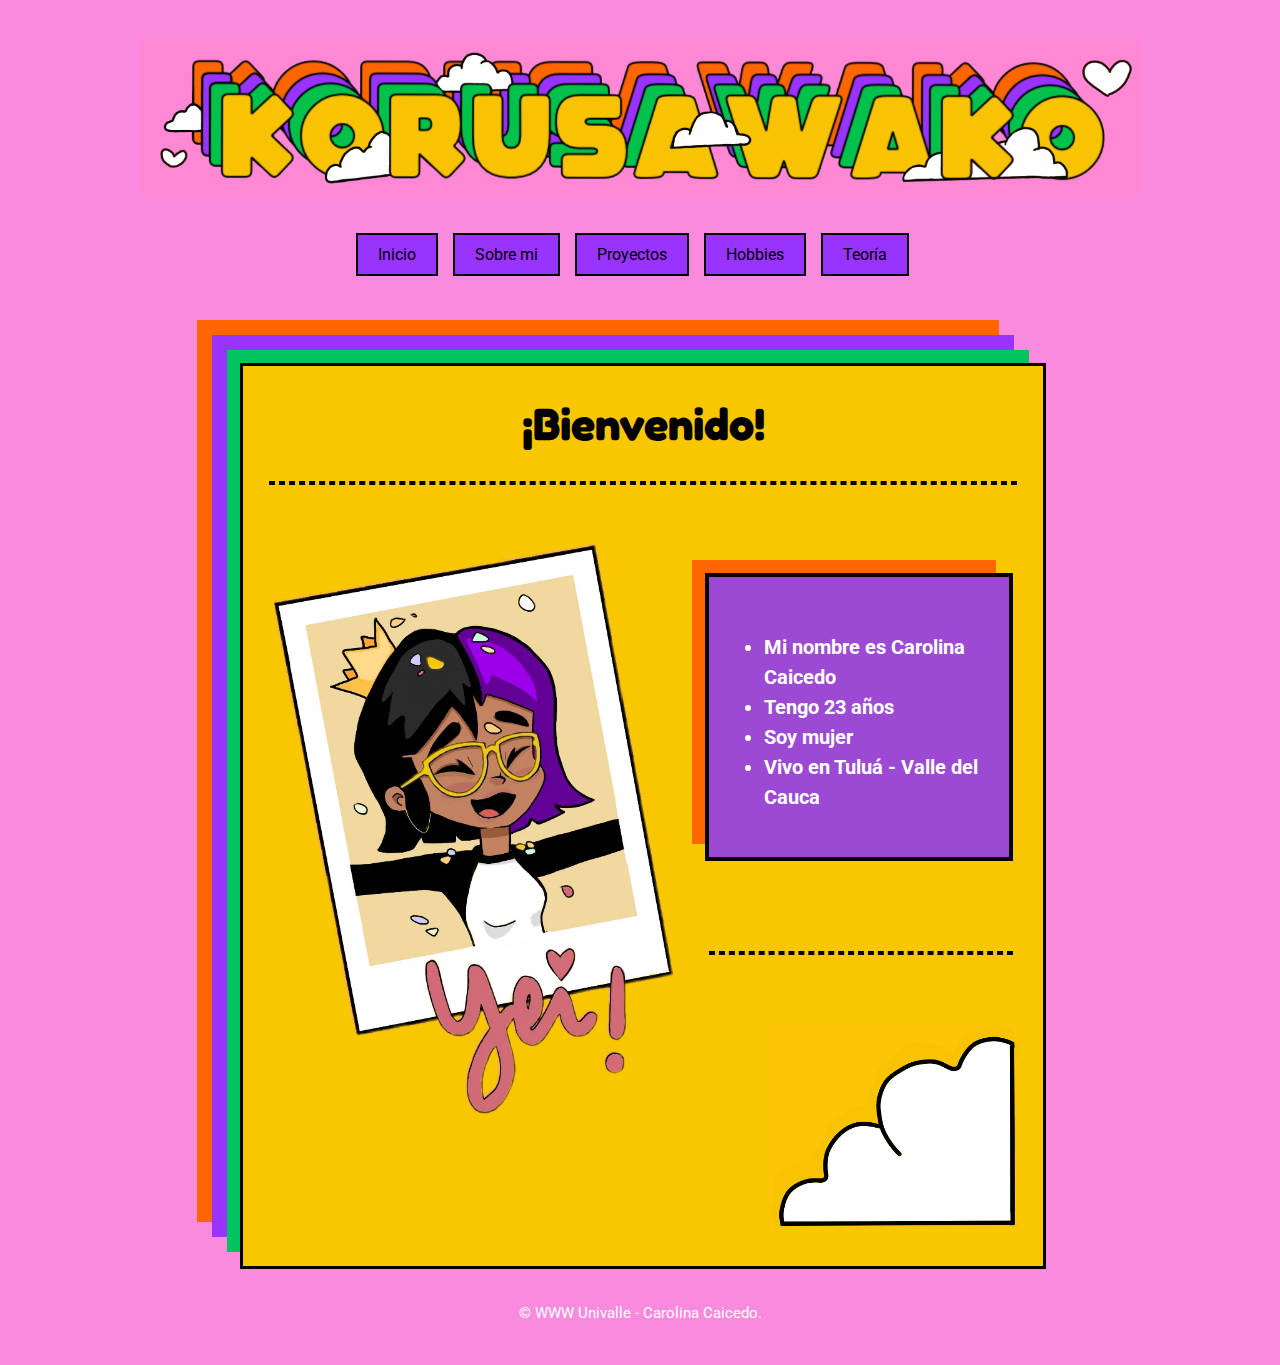
<file: index.html>
﻿<!DOCTYPE html>
<html lang="es">

<head>
    <meta charset="UTF-8">
    <meta name="viewport" content="width=device-width, initial-scale=1.0">
    <title>¡Art is a way of survival!</title>
    <link rel="shortcut icon" href="img/Icon.png" type="image/x-icon">
    <link rel="stylesheet" href="CSS/Estilos.css">
    <link href="https://fonts.googleapis.com/css2?family=Roboto:wght@500&display=swap" rel="stylesheet">
    <link href="https://fonts.googleapis.com/css2?family=Fredoka+One&display=swap" rel="stylesheet">

</head>

<body>

    <header>
        <img src="img/titulo.png" alt="korusawako" id="cabecera">
    </header>

    <nav class="menu">
        <ul class="group">

            <li><a href="index.html">Inicio</a></li>
            <li><a href="sobremi.html">Sobre mi</a></li>
            <li><a href="proyectos.html">Proyectos</a></li>
            <li><a href="hobbies.html">Hobbies</a> </li>
            <li><a href="teoria.html">Teoría</a></li>

        </ul>
    </nav>


    <section id="contenedor">
        <div id="cuadrado">
            
            <div id="contenido1">

                <h1>¡Bienvenido!</h1>
                <hr id="linea">
                <a href="https://www.instagram.com/korusawako" target="_blank"><img src="img/Bienvenidos.jpg" alt="ilustracion" id="ilustracion"></a>

                <div id="cuadrado1">
                <h3>
                    <ul>
                    <li>Mi nombre es Carolina Caicedo</li>
                    <li>Tengo 23 años</li>
                    <li>Soy mujer</li>
                    <li>Vivo en Tuluá - Valle del Cauca</li>
                    </ul>
                </h3>
                <br><br><br><br><hr id="linea1">
                <img src="img/nube.png" alt="nube" id="nube">
                </div>
                
            </div>
            
        </div>

    </section>


    <footer>
        <p>
            &copy; WWW Univalle - Carolina Caicedo.
        </p>
    </footer>

</body>

</html>
</file>
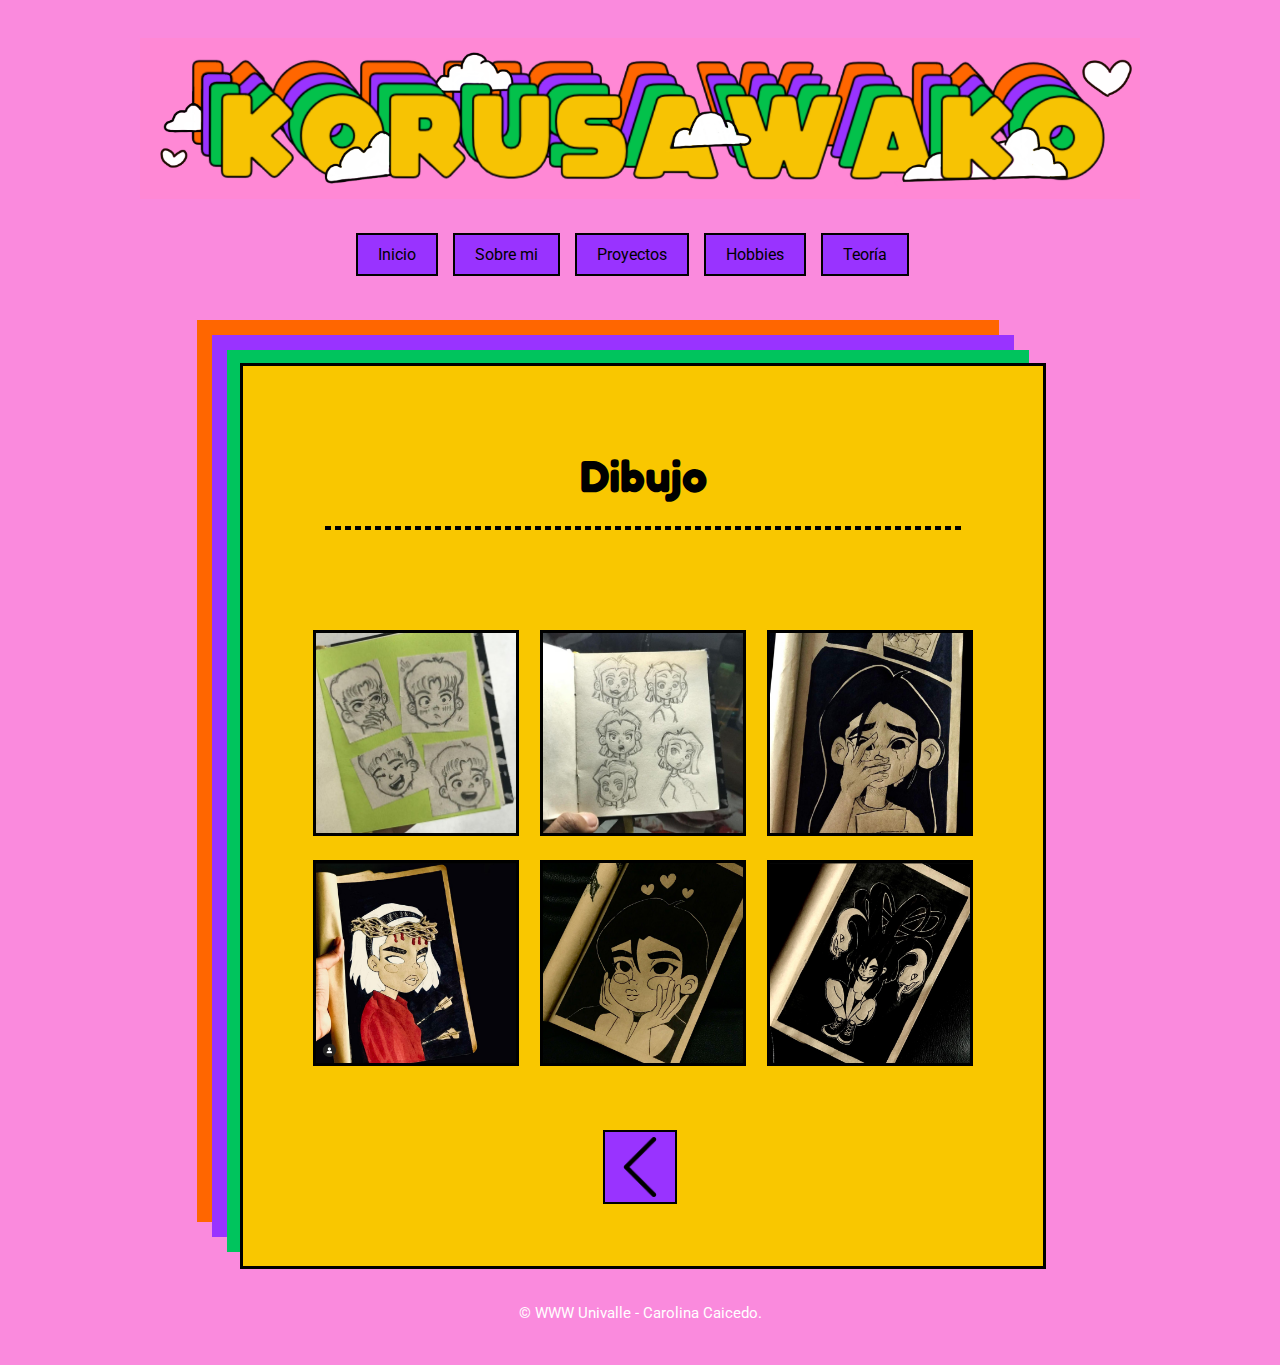
<file: dibujos.html>
<!DOCTYPE html>
<html lang="es">

<head>
    <meta charset="UTF-8">
    <meta name="viewport" content="width=device-width, initial-scale=1.0">
    <title>¡Art is a way of survival!</title>
    <link rel="shortcut icon" href="img/Icon.png" type="image/x-icon">
    <link rel="stylesheet" href="CSS/Estilos.css">
    <link href="https://fonts.googleapis.com/css2?family=Roboto:wght@500&display=swap" rel="stylesheet">
    <link href="https://fonts.googleapis.com/css2?family=Fredoka+One&display=swap" rel="stylesheet">

</head>

<body>

    <header>
        <img src="img/titulo.png" alt="korusawako" id="cabecera">
    </header>

    <nav class="menu">
        <ul class="group">

            <li><a href="index.html">Inicio</a></li>
            <li><a href="sobremi.html">Sobre mi</a></li>
            <li><a href="proyectos.html">Proyectos</a></li>
            <li><a href="hobbies.html">Hobbies</a> </li>
            <li><a href="teoria.html">Teoría</a></li>

        </ul>
    </nav>


    <section id="contenedor">
        <div id="cuadrado">

            <div id="contenido2">
               <h1>Dibujo</h1>
                <hr id="linea">
            </div>

                <ul class="galeria">
                    <li><a href="https://www.instagram.com/p/BfWzfZ-gCef/" target="_blank"><img src="img/dib0.jpg" alt="Dibujo1"></a></li>
                    <li><a href="https://www.instagram.com/p/BfKIH6SgHR1/" target="_blank"><img src="img/dib1.jpg" alt="Dibujo2"></a></li>
                    <li><a href="https://www.instagram.com/p/Bo5IDkeFgVn/" target="_blank"><img src="img/dib3.png" alt="Dibujo3"></a></li>
                    <li><a href="https://www.instagram.com/p/BwnSmm-n8c_/" target="_blank"><img src="img/dib4.png" alt="Dibujo4"></a></li>
                    <li><a href="https://www.instagram.com/p/B3sWl1_Jvn0/" target="_blank"><img src="img/dib6.png" alt="Dibujo6"></a></li>
                    <li><a href="https://www.instagram.com/p/B_ddYPzpbC1/" target="_blank"><img src="img/dib8.png" alt="Dibujo6"></a></li>
                </ul>
                
                <a href="hobbies.html"> <img src="img/back.png" alt="atras" id="atras"></a>       
            
        </div>

    </section>


    <footer>
        <p>
            &copy; WWW Univalle - Carolina Caicedo.
        </p>
    </footer>

</body>

</html>
</file>
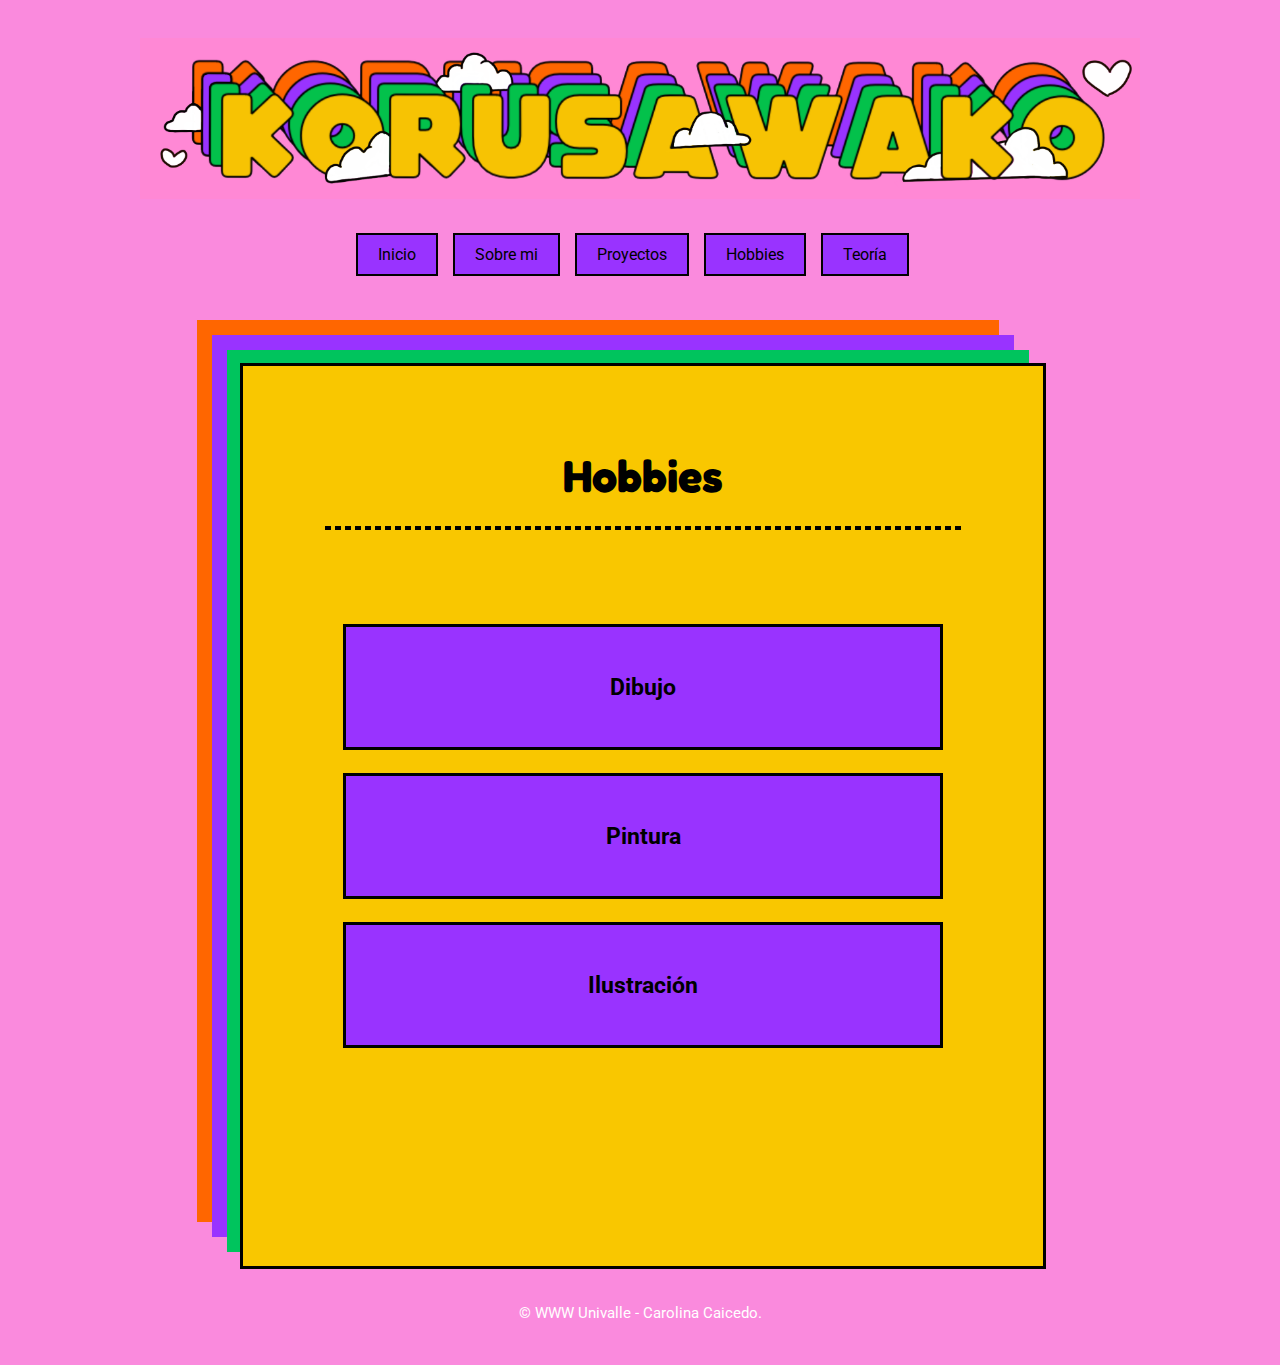
<file: hobbies.html>
<!DOCTYPE html>
<html lang="es">

<head>
    <meta charset="UTF-8">
    <meta name="viewport" content="width=device-width, initial-scale=1.0">
    <title>¡Art is a way of survival!</title>
    <link rel="shortcut icon" href="img/Icon.png" type="image/x-icon">
    <link rel="stylesheet" href="CSS/Estilos.css">
    <link href="https://fonts.googleapis.com/css2?family=Roboto:wght@500&display=swap" rel="stylesheet">
    <link href="https://fonts.googleapis.com/css2?family=Fredoka+One&display=swap" rel="stylesheet">

</head>

<body>

    <header>
        <img src="img/titulo.png" alt="korusawako" id="cabecera">
    </header>

    <nav class="menu">
        <ul class="group">

            <li><a href="index.html">Inicio</a></li>
            <li><a href="sobremi.html">Sobre mi</a></li>
            <li><a href="proyectos.html">Proyectos</a></li>
            <li><a href="hobbies.html">Hobbies</a> </li>
            <li><a href="teoria.html">Teoría</a></li>

        </ul>
    </nav>


    <section id="contenedor">
        <div id="cuadrado">

            <div id="contenido2">
                <h1>Hobbies</h1>
                <hr id="linea">

                <nav class="botones">
                    <ul>
                    <li><h3><a href="dibujos.html">Dibujo</a></h3></li> 
                    <li><h3><a href="Pinturas.html">Pintura</a></h3></li>
                    <li><h3><a href="Ilustracion.html">Ilustración</a></h3></li>
                    </ul>
                </nav>  

            </div>
                
            
        </div>

    </section>


    <footer>
        <p>
            &copy; WWW Univalle - Carolina Caicedo.
        </p>
    </footer>

</body>

</html>
</file>
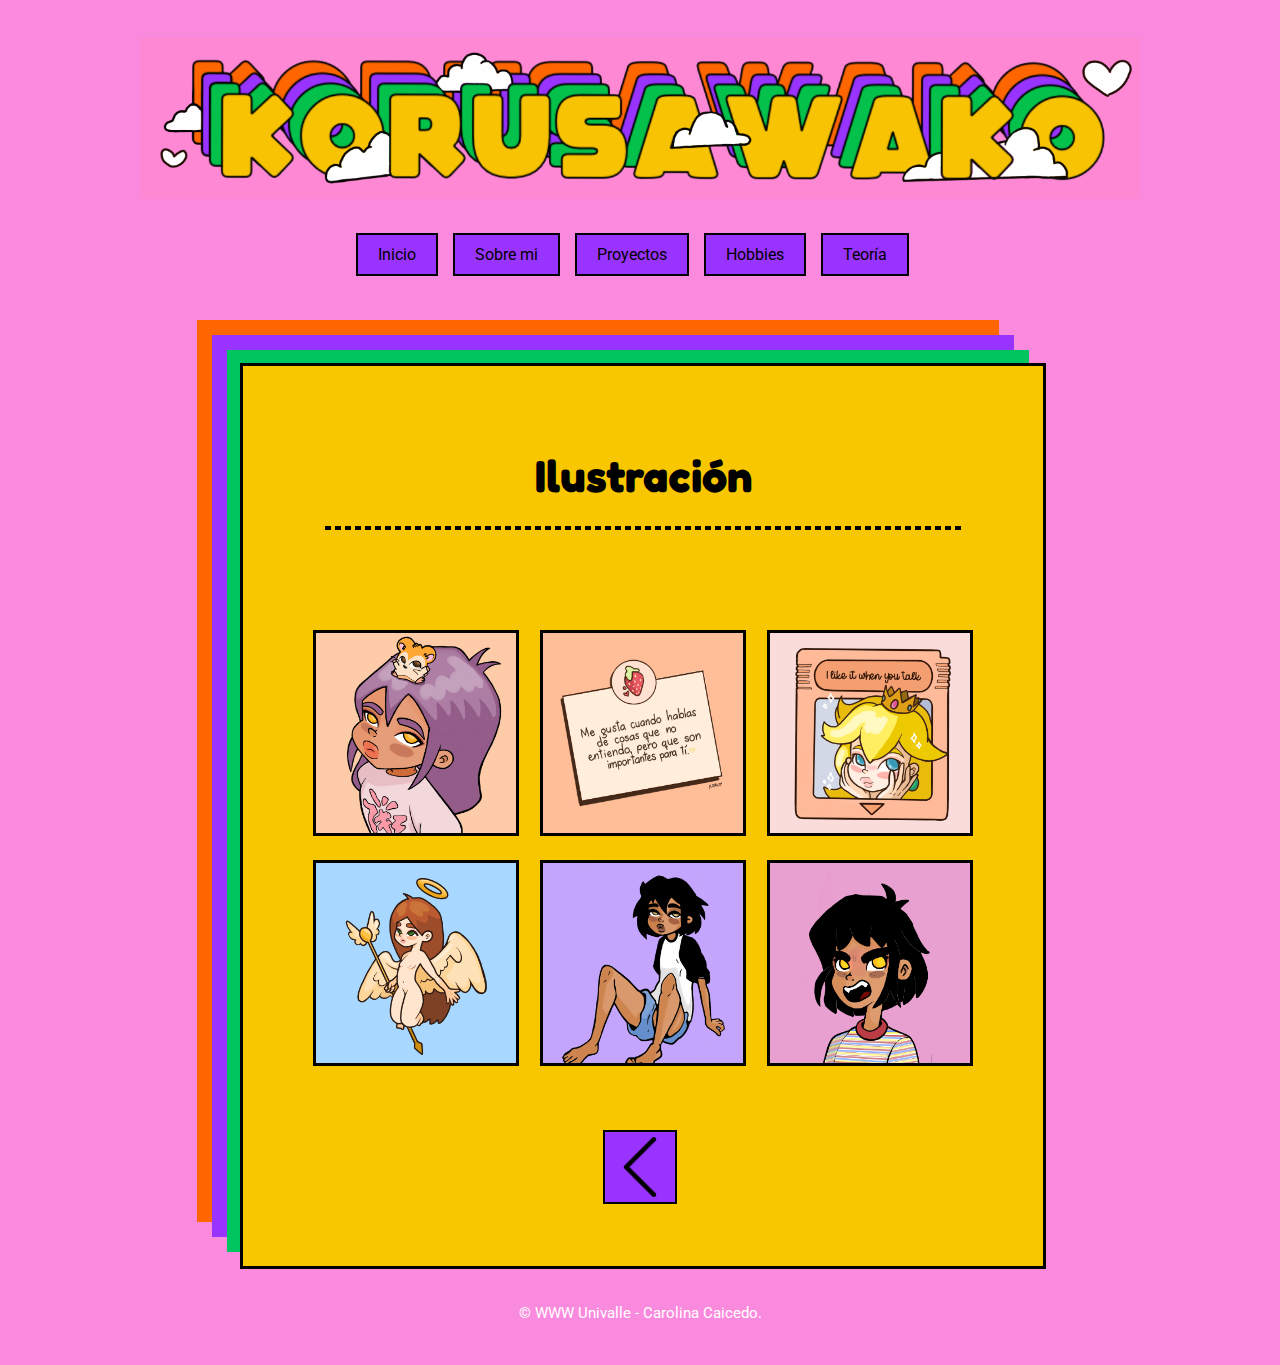
<file: Ilustracion.html>
<!DOCTYPE html>
<html lang="es">

<head>
    <meta charset="UTF-8">
    <meta name="viewport" content="width=device-width, initial-scale=1.0">
    <title>¡Art is a way of survival!</title>
    <link rel="shortcut icon" href="img/Icon.png" type="image/x-icon">
    <link rel="stylesheet" href="CSS/Estilos.css">
    <link href="https://fonts.googleapis.com/css2?family=Roboto:wght@500&display=swap" rel="stylesheet">
    <link href="https://fonts.googleapis.com/css2?family=Fredoka+One&display=swap" rel="stylesheet">

</head>

<body>

    <header>
        <img src="img/titulo.png" alt="korusawako" id="cabecera">
    </header>

    <nav class="menu">
        <ul class="group">

            <li><a href="index.html">Inicio</a></li>
            <li><a href="sobremi.html">Sobre mi</a></li>
            <li><a href="proyectos.html">Proyectos</a></li>
            <li><a href="hobbies.html">Hobbies</a> </li>
            <li><a href="teoria.html">Teoría</a></li>

        </ul>
    </nav>


    <section id="contenedor">
        <div id="cuadrado">


            <div id="contenido2">
                <h1>Ilustración</h1>
                <hr id="linea">
            </div>
             
            <ul class="galeria">
                <li><a href="https://www.instagram.com/p/B-Bkgvzp0N5/" target="_blank"><img src="img/ilu0.png" alt="Ilustración1"></a></li>
                <li><a href="https://www.facebook.com/photo?fbid=3319731444738132&set=a.156419811069327" target="_blank"><img src="img/ilu1.png" alt="Ilustración2"></a></li>
                <li><a href="https://www.instagram.com/p/CA3W3wqpvr2/" target="_blank"><img src="img/ilu2.png" alt="Ilustración3"></a></li>
                <li><a href="https://www.instagram.com/p/CByOtfXJGfl/" target="_blank"><img src="img/ilu3.png" alt="Ilustración4"></a></li>
                <li><a href="https://www.instagram.com/p/By_XAHkpQuY/" target="_blank"><img src="img/ilu4.png" alt="Ilustración5"></a></li>
                <li><a href="https://www.instagram.com/p/B9R65j1p_1G/" target="_blank"><img src="img/ilu5.png" alt="Ilustración6"></a></li>
            </ul>
            
            <a href="hobbies.html"> <img src="img/back.png" alt="atras" id="atras"></a>
        </div>

    </section>


    <footer>
        <p>
            &copy; WWW Univalle - Carolina Caicedo.
        </p>
    </footer>

</body>

</html>
</file>
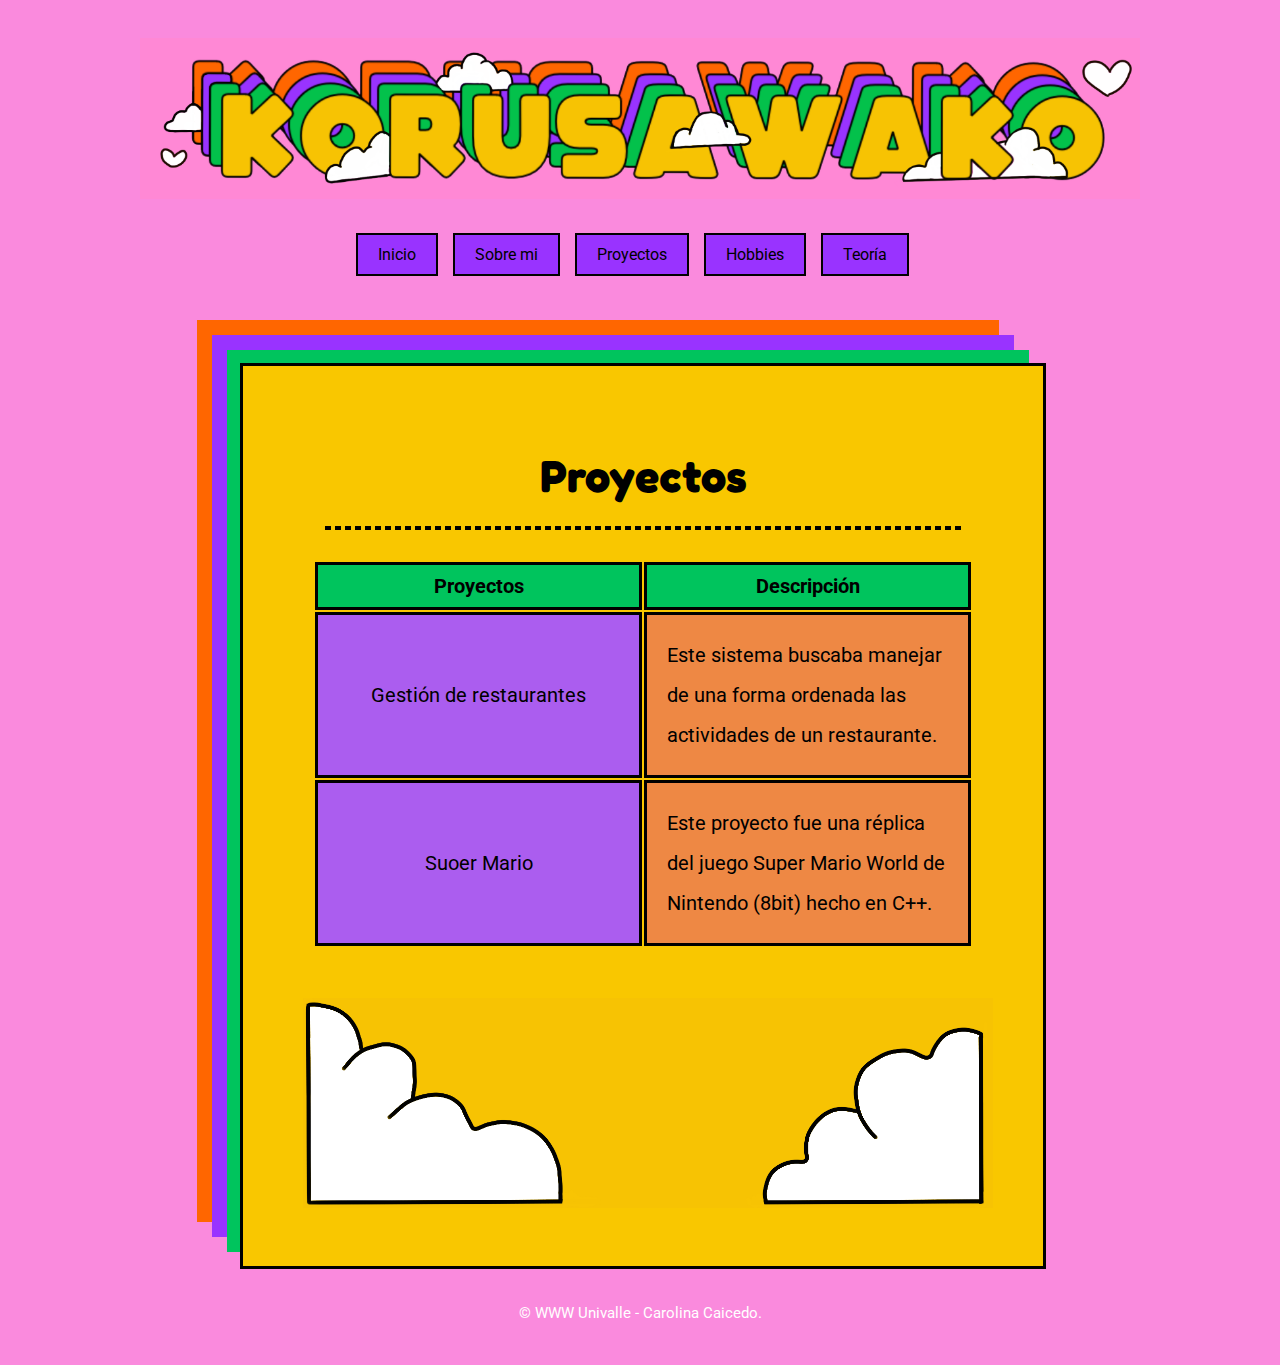
<file: proyectos.html>
<!DOCTYPE html>
<html lang="es">

<head>
    <meta charset="UTF-8">
    <meta name="viewport" content="width=device-width, initial-scale=1.0">
    <title>¡Art is a way of survival!</title>
    <link rel="shortcut icon" href="img/Icon.png" type="image/x-icon">
    <link rel="stylesheet" href="CSS/Estilos.css">
    <link href="https://fonts.googleapis.com/css2?family=Roboto:wght@500&display=swap" rel="stylesheet">
    <link href="https://fonts.googleapis.com/css2?family=Fredoka+One&display=swap" rel="stylesheet">

</head>

<body>

    <header>
        <img src="img/titulo.png" alt="korusawako" id="cabecera">
    </header>

    <nav class="menu">
        <ul class="group">

            <li><a href="index.html">Inicio</a></li>
            <li><a href="sobremi.html">Sobre mi</a></li>
            <li><a href="proyectos.html">Proyectos</a></li>
            <li><a href="hobbies.html">Hobbies</a> </li>
            <li><a href="teoria.html">Teoría</a></li>

        </ul>
    </nav>


    <section id="contenedor">
        <div id="cuadrado">

            <div id="contenido2">
                <h1>Proyectos</h1>
                <hr id="linea">
                
                    <div>
                        <table class="tabla">

                            <tr>
                              <th>Proyectos</th>
                              <th>Descripción</th>
                            </tr>
                          
                            <tr>                   
                              <td id="tab">Gestión de restaurantes</td>
                              <td id="tab1">Este sistema buscaba manejar de una forma ordenada las actividades de un restaurante.</td>
                            </tr>
                          
                            <tr>
                              <td id="tab">Suoer Mario</td>
                              <td id="tab1">Este proyecto fue una réplica del juego Super Mario World de Nintendo (8bit) hecho en C++.</td>
                            </tr>
                          </table>
                    </div>

                    <br><img src="img/nubes.png" alt="nubes" id="nubes">
            </div>
                
            
        </div>

    </section>


    <footer>
        <p>
            &copy; WWW Univalle - Carolina Caicedo.
        </p>
    </footer>

</body>

</html>
</file>
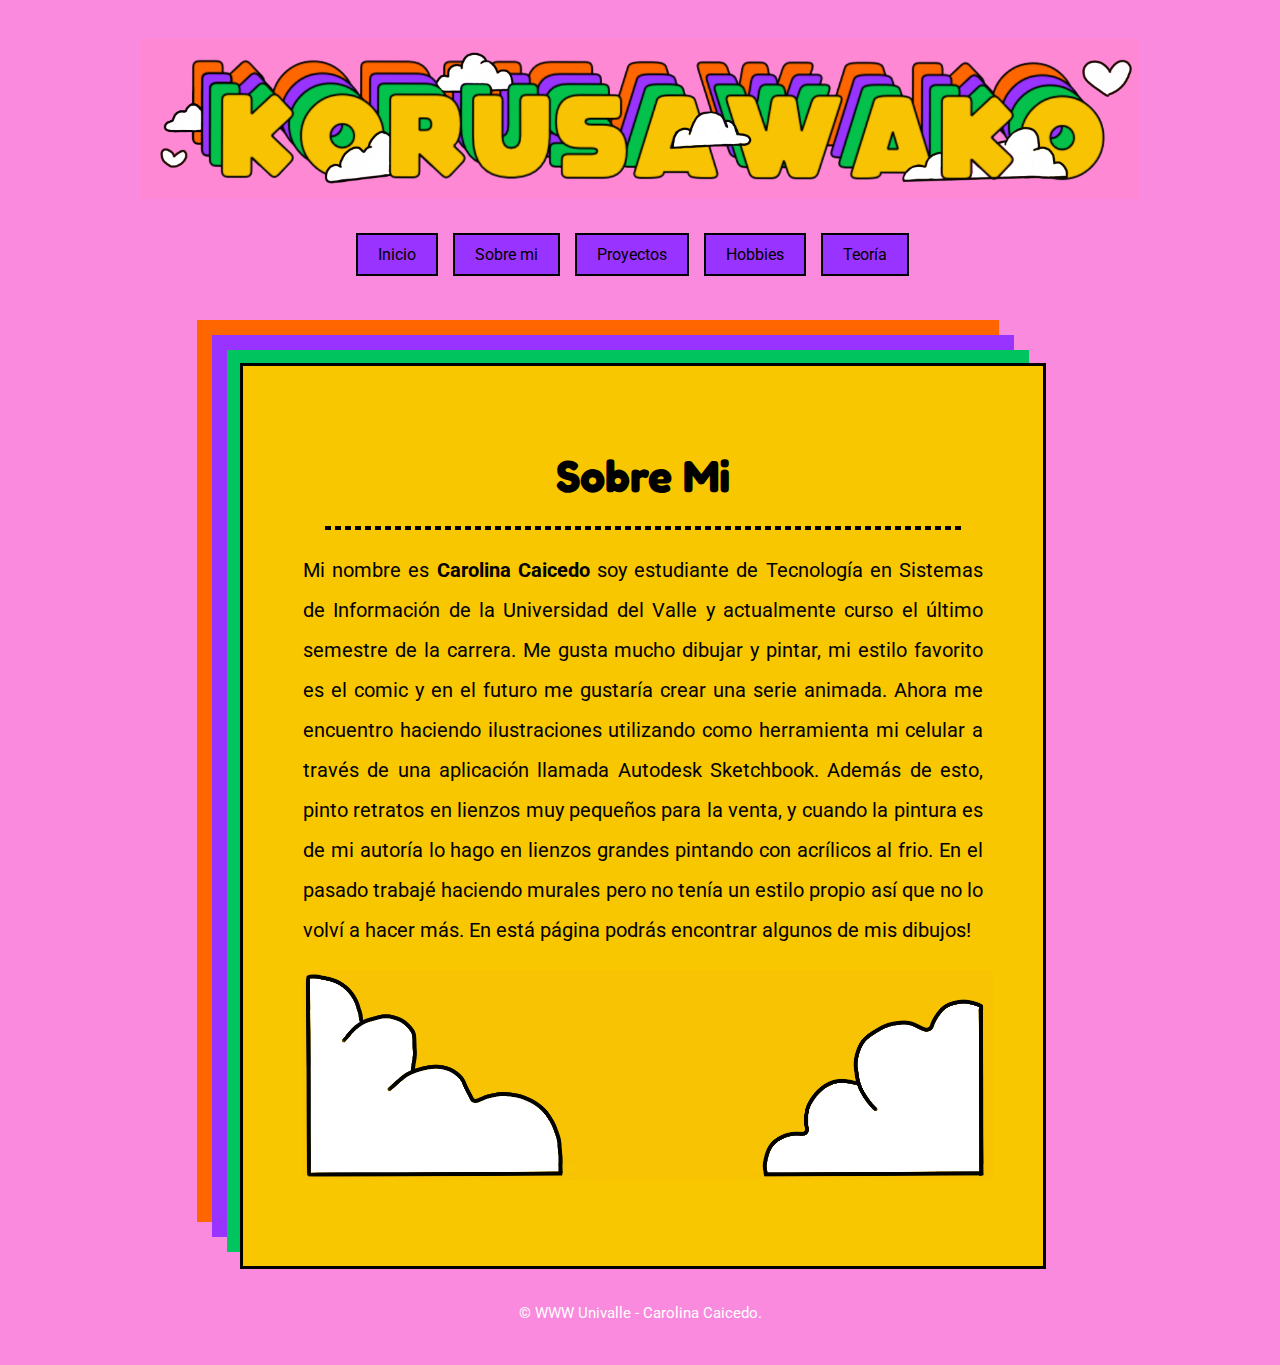
<file: sobremi.html>
﻿<!DOCTYPE html>
<html lang="es">

<head>
    <meta charset="UTF-8">
    <meta name="viewport" content="width=device-width, initial-scale=1.0">
    <title>¡Art is a way of survival!</title>
    <link rel="shortcut icon" href="img/Icon.png" type="image/x-icon">
    <link rel="stylesheet" href="CSS/Estilos.css">
    <link href="https://fonts.googleapis.com/css2?family=Roboto:wght@500&display=swap" rel="stylesheet">
    <link href="https://fonts.googleapis.com/css2?family=Fredoka+One&display=swap" rel="stylesheet">

</head>

<body>

    <header>
        <img src="img/titulo.png" alt="korusawako" id="cabecera">
    </header>

    <nav class="menu">
        <ul class="group">

            <li><a href="index.html">Inicio</a></li>
            <li><a href="sobremi.html">Sobre mi</a></li>
            <li><a href="proyectos.html">Proyectos</a></li>
            <li><a href="hobbies.html">Hobbies</a> </li>
            <li><a href="teoria.html">Teoría</a></li>

        </ul>
    </nav>


    <section id="contenedor">
        <div id="cuadrado">

            <div id="contenido2">
                <h1>Sobre Mi</h1>
                <hr id="linea">
                <p>Mi nombre es <b>Carolina Caicedo</b> soy estudiante de Tecnología en Sistemas de Información
                    de la Universidad del Valle y actualmente curso el último semestre de la carrera. Me gusta
                    mucho dibujar y pintar, mi estilo favorito es el comic y en el futuro me gustaría crear una
                    serie animada. Ahora me encuentro haciendo ilustraciones utilizando como herramienta mi celular
                    a través de una aplicación llamada Autodesk Sketchbook. Además de esto, pinto retratos en lienzos
                    muy pequeños para la venta, y cuando la pintura es de mi autoría lo hago en lienzos grandes pintando
                    con acrílicos al frio. En el pasado trabajé haciendo murales pero no tenía un estilo propio así que
                    no lo volví a hacer más. En está página podrás encontrar algunos de mis dibujos!</p>
                    <img src="img/nubes.png" alt="nubes" id="nubes">
            </div>
                
            
        </div>

    </section>


    <footer>
        <p>
            &copy; WWW Univalle - Carolina Caicedo.
        </p>
    </footer>

</body>

</html>
</file>
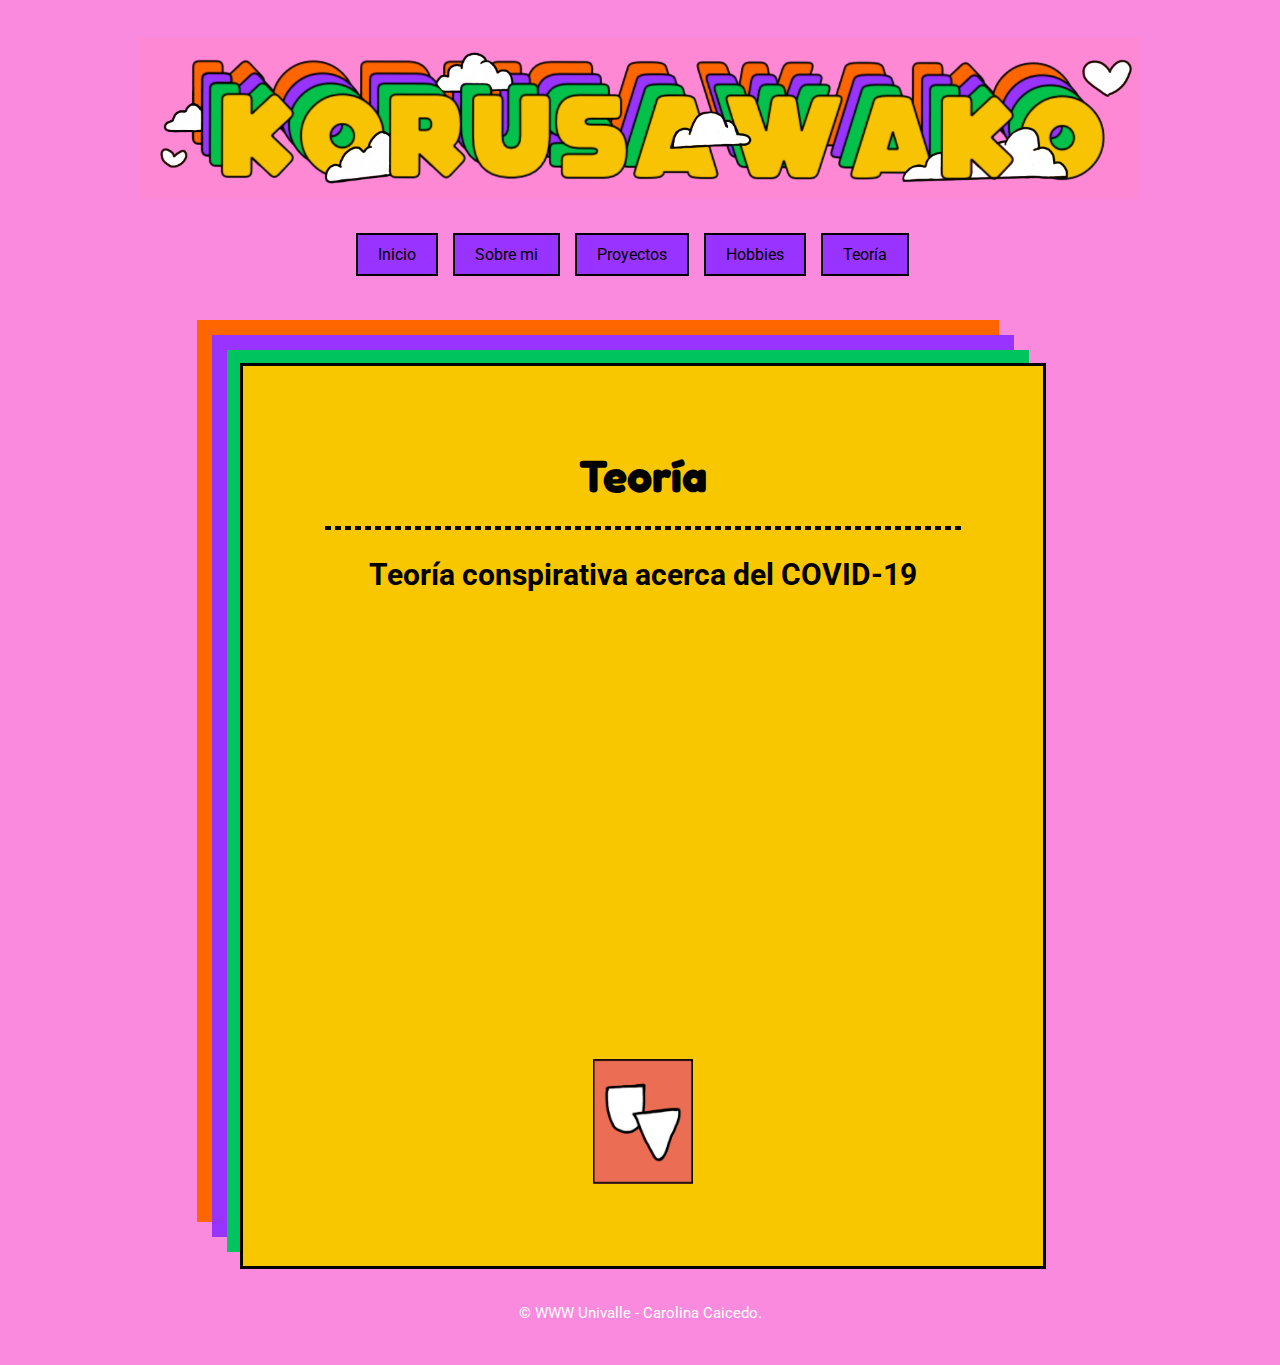
<file: teoria.html>
<!DOCTYPE html>
<html lang="es">

<head>
    <meta charset="UTF-8">
    <meta name="viewport" content="width=device-width, initial-scale=1.0">
    <title>¡Art is a way of survival!</title>
    <link rel="shortcut icon" href="img/Icon.png" type="image/x-icon">
    <link rel="stylesheet" href="CSS/Estilos.css">
    <link href="https://fonts.googleapis.com/css2?family=Roboto:wght@500&display=swap" rel="stylesheet">
    <link href="https://fonts.googleapis.com/css2?family=Fredoka+One&display=swap" rel="stylesheet">

</head>

<body>

    <header>
        <img src="img/titulo.png" alt="korusawako" id="cabecera">
    </header>

    <nav class="menu">
        <ul class="group">

            <li><a href="index.html">Inicio</a></li>
            <li><a href="sobremi.html">Sobre mi</a></li>
            <li><a href="proyectos.html">Proyectos</a></li>
            <li><a href="hobbies.html">Hobbies</a> </li>
            <li><a href="teoria.html">Teoría</a></li>

        </ul>
    </nav>


    <section id="contenedor">
        <div id="cuadrado">

            <div id="contenido2">
                <h1>Teoría</h1>
                <hr id="linea">
                <h2>Teoría conspirativa acerca del COVID-19</h2>

            </div>

            <div class="video"> 
            <iframe width="600" height="355" src="https://www.youtube.com/embed/ITzv1OrsB5s" frameborder="0" allow="accelerometer; autoplay; encrypted-media; gyroscope; picture-in-picture" allowfullscreen id="video1">
            </iframe>
            </div>

            <img src="img/uv.png" alt="univallelogo" id="uv">
                
            
        </div>

    </section>


    <footer>
        <p>
            &copy; WWW Univalle - Carolina Caicedo.
        </p>
    </footer>

</body>

</html>
</file>
<file: CSS/Estilos.css>
html{
    background: #fa8add;
    margin: 0;
    padding: 0;
}

header {
    max-width: 1000px;
    min-height: 130px;
    padding: 30px;
    margin: 0 auto;
}

#cabecera {
    width: 100%;
    min-height: 130px;
}

body {
    font-family: 'Roboto', sans-serif, 'Fredoka One', cursive;
}

#contenedor {
    max-width: 800px;
    min-height: 700px;
    margin: 0 auto;
}

#cuadrado {
    width: 800px; 
    height: 900px; 
    margin: 0 auto;
    border: 3px solid #000000;
    background:rgb(249, 199, 0);
    box-shadow: -15px -15px 0px -2px #00c45d, -30px -30px 0px -2px #9933ff, -45px -45px 0px -2px #ff6600;
 
}

#cuadrado1 {
  width: 300px; 
  height: 280px; 
  margin: 30px;
  float: right;
  margin-top: 80px;
  border: 4px solid #000000;
  background: hsl(276, 61%, 56%);
  box-shadow: -15px -15px 0px -2px #ff6600;
}


#contenedor h1 {
    text-align: center;
    
}

/* Imagenes pie*/

#atras {
  width: 50px;
  height: 33px;
  margin: 5px;
  padding: 5px;
  background: #9933ff;
  border: 2px solid #000000;

}

#ilustracion {
    width: 400px;
    min-height: 80px;
    margin-top: 50px;
    margin-left: 30px;
    margin-right: auto;
    transition: transform 2s;
    overflow: hidden;
}

#ilustracion:hover {
  transform: scale(1.2);
}

#nube {
  width: 250px;
  padding: 60px; 
}

#nubes{
  width: 690px;
}

#uv {
  width: 100px;
  padding: 20px;
  padding-left: 350px; 
  
  
}

/* Menú*/

.menu {
    max-width: 800px;
    min-height: 130px;
    margin: auto;
  }
  
  .menu ul {
    margin: 0;
    padding: 0;
    display: flex;
    justify-content: center;
  }
  
  .menu  li {
    list-style: none;
    float: left;
    margin-right: 15px;
  }
  
  .menu  a {
    display: block;
    color: #000;
    padding: 10px 20px;
    text-decoration: none;
    background-color: #9933ff;
    border: 2px solid #000;
    margin-bottom: 8px;
  }
  
  .menu  a:hover {
    background-color: #00c45d;
  }

  .menu ul ul {
      display: none;
      position: absolute;
  }

  .menu ul li:hover ul {
      display: block;
  }

  @media screen and (max-width: 700px) {
    .menu li {
      width: 33.332%;
      margin-right: 0;
    }
  
    .menu a {
      padding: 15px 0;
      margin-right: 5px;
      margin-bottom: 5px;
      text-align: center;
    }
  }
  
  @media screen and (max-width: 480px) {
    .menu li {
      width: 50%;
    }
  }
/* Fin menú*/


#contenido1 h1 {
  padding: 0;
  font-family: 'Fredoka One', cursive;
  font-size: 45px;
  text-align: center;
}

#contenido1 h3 {
  padding: 15px;
  color: white;
  font-size: 20px;
  text-align: left;
  font-weight: bold;
  line-height: 30px;
}

#contenido2 h1 {
  padding: 0;
  font-family: 'Fredoka One', cursive;
  font-size: 45px;
  text-align: center;
}

#contenido2 {
    padding: 60px;
    font-size: 20px;
    text-align: center;
    font-weight: normal;
    text-align: justify;
    line-height: 40px;
}

h2 {
  text-align: center;
}

#linea {
  width: 93%;
  color: #000000;
  height: 0px;
  border: 2px dashed;
}

#linea1 {
  width: 100%;
  padding: 30xp;
  color: #000000;
  height: 0px;
  border: 2px dashed;
  text-align: left;
}
  /* tabla*/
.tabla {
  width: 100%;
  padding: 10px;
  padding-top: 20px;
}

th {
  width: 25%;
  text-align: center;
  vertical-align: top;
  border: 3px solid #000000;
  background: #00c45d;
}

td {
  width: 25%;
  padding: 20px;
  border: 3px solid #000000;
}

#tab{
  background: hsla(270, 92%, 66%, 0.966);
  text-align: center;
}

.tabla :hover {
  background: #fa8add;
}

#tab1 {
  background: hsl(24, 83%, 60%);
  text-align: left;
}

#imagentabla {
  width: 30%;
  padding: 15px;
  align-items: center;
}

/* Menu hobbies*/
.botones{
    max-width: 800px;
    margin: auto;
    padding: 30px;
    justify-content: center;
  }

  .botones ul {
    list-style: none;
    padding: 10px;
  }

  .botones a {
    display: block;
    color: #000;
    text-align: center;
    padding: 40px 40px;
    text-decoration: none;
    background-color: #9933ff;
    border: 3px solid #000;
    
  }
  
  .botones  a:hover {
    background-color: #ff6600;
  }


  /* Galeria */
  .galeria {
    width: 90%;
    margin: auto;
    list-style: none;
    padding: 20px;
    box-sizing: border-box;

    display: flex;
    flex-wrap: wrap;
    justify-content: space-around;
  }

  .galeria li {
    margin: 10px;
  }

  .galeria img {
    width: 200px;
    height: 200px;
    border: 3px solid #000000;
    transition: transform 2s;
    overflow: hidden;

  }

  .galeria img:hover {
    transform: scale(1.6);
  }

  
  
  #atras {
    width: 60px;
    height: 60px;
    margin: 30px;
    margin-left: 360px;
    border: 2px solid #000000;
    background: #9933ff;
    vertical-align: bottom;

  }

  .video {
    padding-left: 100px;
  }


  footer {
    text-align: center;
    font-size: 95%;
    color: white;
    padding-bottom: 20px;
    padding-top: 20px;
    
  }
</file>
